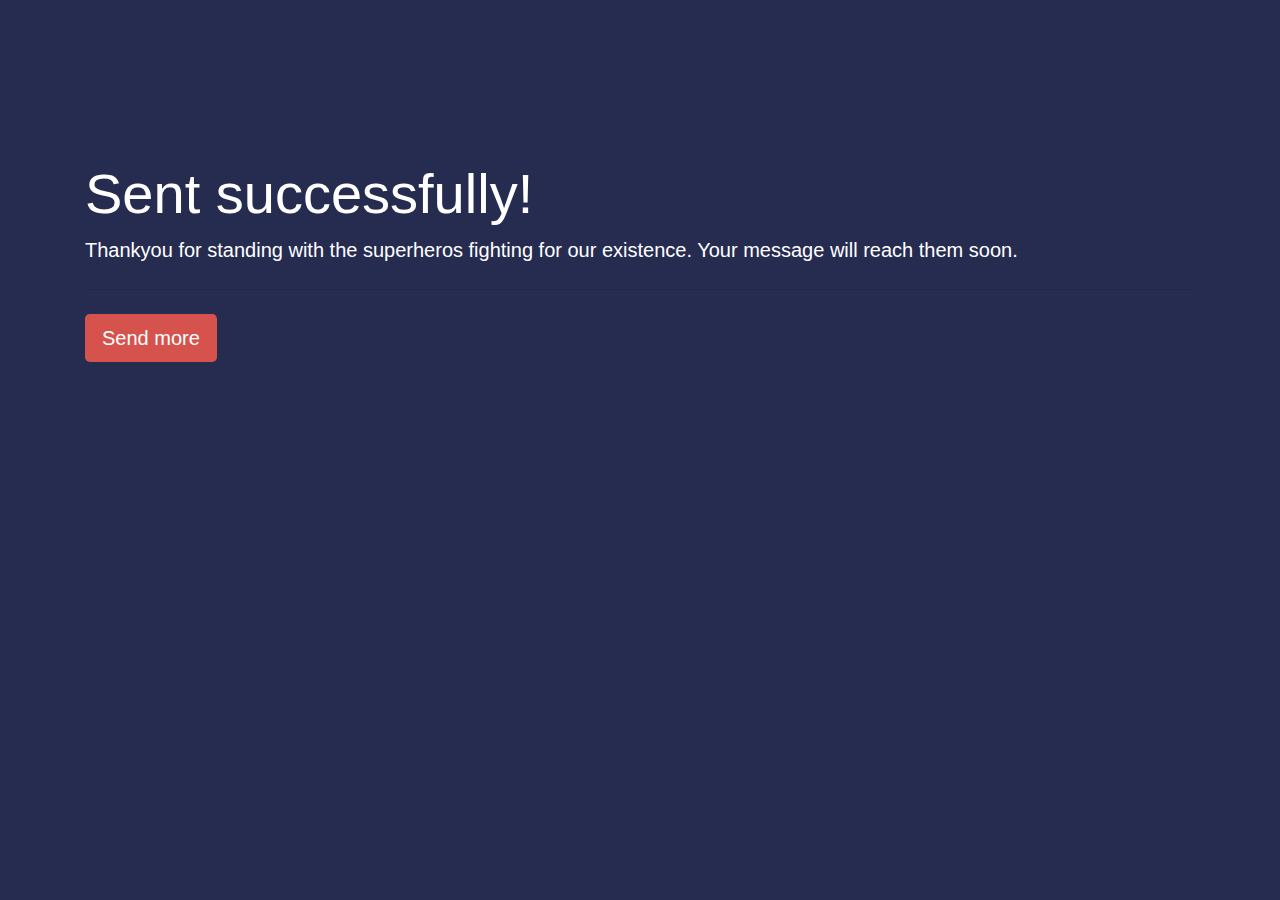
<file: success.html>
<!DOCTYPE html>
<html lang="en">
<head>
    <meta charset="UTF-8">
    <meta name="viewport" content="width=device-width, initial-scale=1.0">
    <title>Thank You!</title>

    <link rel="stylesheet" href="https://stackpath.bootstrapcdn.com/bootstrap/4.4.1/css/bootstrap.min.css" integrity="sha384-Vkoo8x4CGsO3+Hhxv8T/Q5PaXtkKtu6ug5TOeNV6gBiFeWPGFN9MuhOf23Q9Ifjh" crossorigin="anonymous">
    <link rel="shortcut icon" href="virus-slash-solid.svg" type="image/x-icon"">

   <style>
        .jumbotron {
            background-color: #262B50;
            color: #fff;
        }
        body {
            background-color: #262B50;
            color: #fff;
        }
        .btn {
            background-color: #D5534C;
            color: #fff;
        }
        .btn:hover {
            background-color: #fff;
            color: #D5534C;
        }
    </style>
</head>
<body>
    <div class="jumbotron jumbotron-fluid"></div>
        <div class="container">
          <h1 class="display-4">Sent successfully!</h1>
          <p class="lead">Thankyou for standing with the superheros fighting for our existence. Your message will reach them soon.</p>
          <hr class="my-4">

            <a class="btn btn-lg" href="/" role="button">Send more</a>
            </div>
        </div>
      </div>
</body>
</html>
</file>
